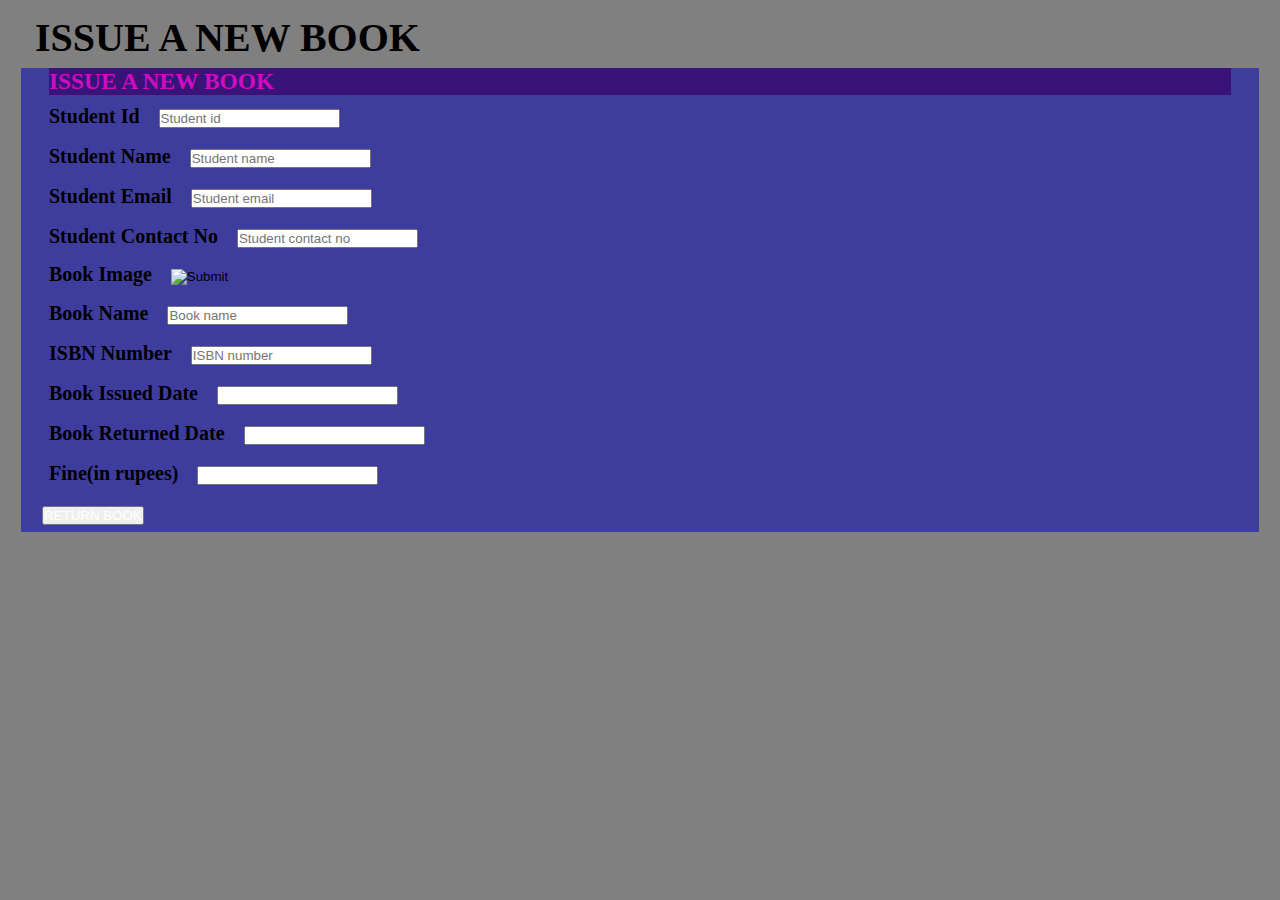
<file: admin/issued_book.html>
<!DOCTYPE html>
<html>
    <head>
        <title>
            Issue Book
        </title>
    <meta http-equiv="Content-Type" content="text/html; charset=utf-8" />
    <meta name="viewport" content="width=device-width, initial-scale=1, maximum-scale=1">
    <link href="https://cdn.jsdelivr.net/npm/bootstrap@5.3.0-alpha1/dist/css/bootstrap.min.css" rel="stylesheet" integrity="sha384-GLhlTQ8iRABdZLl6O3oVMWSktQOp6b7In1Zl3/Jr59b6EGGoI1aFkw7cmDA6j6gD" crossorigin="anonymous">
<style>
    *{
        box-sizing: border-box;
        margin: 7px;
        padding: 0px;
        
    }
    div{
    color: black;
    font-size: 20px;
    font-weight: 700;
   } 
   .container{
        background-color: rgb(62, 61, 158);
   }
   h3{
    background-color:#391378;
    color: #d10bc1;
   }
   body{
    background-color: gray;
   }
  button{
    color: white;
  
  }
</style>
</head>
<body>
    <div class="container-fluid">
        <header class="text-left">
            <h1>ISSUE A NEW BOOK</h1>
        </header>
    </div>
    <section class="container my-2  w-50 text-dark p-2 ">
        <form>
            <div class="form-row">
                <div class="form-group col-md-13">
                    <h3>ISSUE A NEW BOOK</h3>
                </div>
                <div class="form-group col-md-6">
                    <label for="inputname">Student Id</label>
                    <input type="text" class="form-control" id="inputid" placeholder="Student id">
                </div>
                <div class="form-group col-md-6">
                    <label for="inputname">Student Name</label>
                    <input type="text" class="form-control" id="inputname" placeholder="Student name">
                </div>
                <div class="form-group col-md-6">
                    <label for="inputemail">Student Email</label>
                    <input type="email" class="form-control" id="inputemail" placeholder="Student email">
                </div>
                <div class="form-group col-md-6">
                    <label for="inputcon">Student Contact No</label>
                    <input type="number" class="form-control" id="inputcon" placeholder="Student contact no">
                </div>
                <div class="form-group col-md-6">
                    <label for="inputbi">Book Image</label>
                    <input type="image" class="form-control" id="inputbi">
                </div>
                <div class="form-group col-md-6">
                    <label for="inputbn">Book Name</label>
                    <input type="text" class="form-control" id="inputbn" placeholder="Book name">
                </div>
                <div class="form-group col-md-6">
                    <label for="inputis">ISBN Number</label>
                    <input type="text" class="form-control" id="inputis" placeholder="ISBN number">
                </div>
                <div class="form-group col-md-6">
                    <label for="inputbd">Book Issued Date</label>
                    <input type="datetime" class="form-control" id="inputbd">
                </div>
                <div class="form-group col-md-6">
                    <label for="inputbrd">Book Returned Date</label>
                    <input type="datetime" class="form-control" id="inputbrd">
                </div>
                <div class="form-group col-md-6">
                    <label for="inputf">Fine(in rupees)</label>
                    <input type="number" class="form-control" id="inputf">
                </div>
            </div>
            <div>
                <button type="button" class="btn btn-primary btn-lg">RETURN BOOK</button>
            </div>
        </form>
    </section>            
</body>

</html>
</file>
